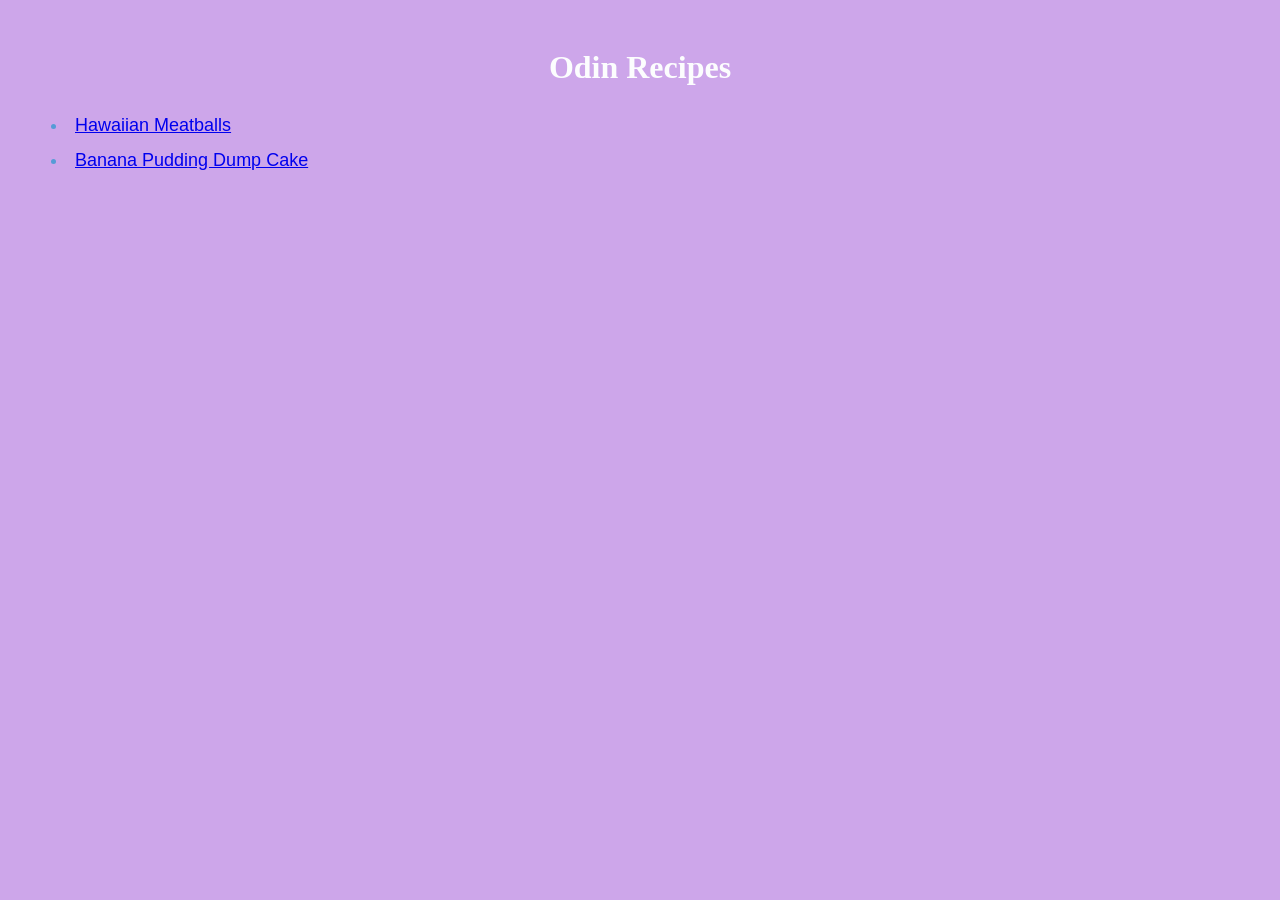
<file: index.html>
<!DOCTYPE html>
<html lang="en">
<head>
    <meta charset="UTF-8">
    <meta name="viewport" content="width=device-width, initial-scale=1.0">
    <link rel="stylesheet" href="styles.css">
    <title>Home</title>
</head>
<body>
    <h1 class="title">Odin Recipes</h1>
    <div class="items">
        <ul>
        <li><a href="./recipes/hawaiian_metaballs.html" target="_blank" rel="noreferrer">Hawaiian Meatballs</a></li>
        <li><a href="./recipes/banana_pudding_dump_cake.html" target="_blank" rel="noreferrer"> Banana Pudding Dump Cake</a></li>
        </ul>
    </div>
    
    

</body>
</html>
</file>
<file: styles.css>
body {
    background-color: rgb(205, 166, 234);
    padding: 20px;
}

.title {
    text-align: center;
    color: rgb(252, 253, 254);
}


.items {
    font-family: 'Franklin Gothic Medium', 'Arial Narrow', Arial, sans-serif;
    font-size: 18px;
}

li {
    padding: 7px;
    color: rgb(86, 155, 214);
    
}
</file>
